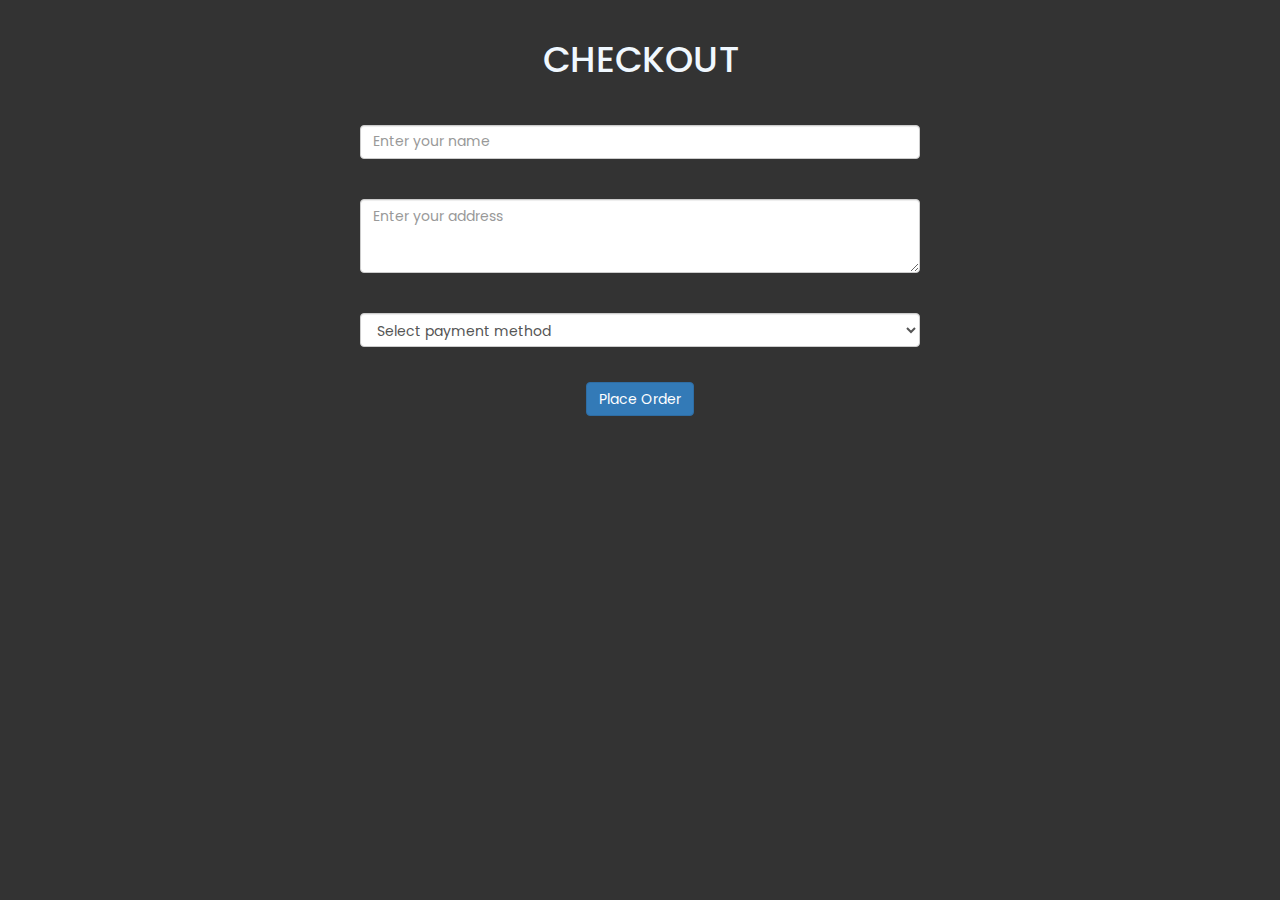
<file: checkout.html>
<!DOCTYPE html>
<html lang="en">

<head>
    <meta charset="UTF-8">
    <meta http-equiv="X-UA-Compatible" content="IE=edge">
    <meta name="viewport" content="width=device-width, initial-scale=1.0">
    <title>Checkout</title>
    <link rel="stylesheet" href="https://maxcdn.bootstrapcdn.com/bootstrap/3.3.7/css/bootstrap.min.css">
    <link rel="stylesheet" href="checkout.css">
</head>

<body>
    <div class="container">
        <h1>CHECKOUT</h1>
        <form id="checkout-form">
            <div class="form-group">
                <label for="name">Name</label>
                <input type="text" class="form-control" id="name" placeholder="Enter your name" required>
            </div>
            <div class="form-group">
                <label for="address">Address</label>
                <textarea class="form-control" id="address" rows="3" placeholder="Enter your address" required></textarea>
            </div>
            <div class="form-group">
                <label for="payment">Payment Method</label>
                <select class="form-control" id="payment" required>
                    <option value="" selected disabled>Select payment method</option>
                    <option value="credit">Credit Card</option>
                    <option value="debit">Debit Card</option>
                    <option value="paypal">PayPal</option>
                </select>
            </div>
            <button type="submit" class="btn btn-primary">Place Order</button>
        </form>
    </div>

    <script src="checkout.js"></script>
</body>

</html>
</file>
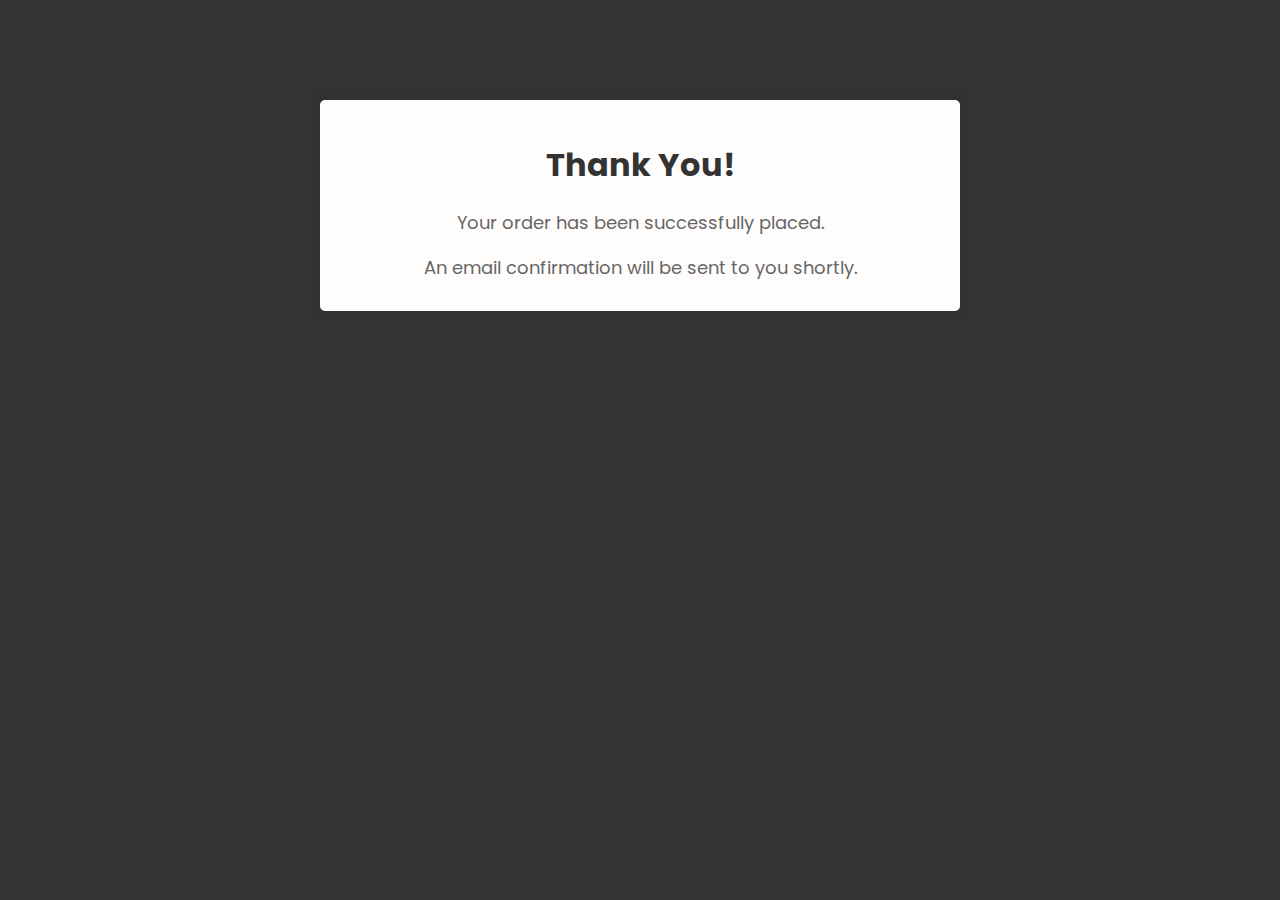
<file: thankyou.html>
<!DOCTYPE html>
<html lang="en">

<head>
  <meta charset="UTF-8">
  <meta http-equiv="X-UA-Compatible" content="IE=edge">
  <meta name="viewport" content="width=device-width, initial-scale=1.0">
  <title>Thank You</title>
  <link rel="stylesheet" href="thankyou.css">
</head>

<body>
  <div class="container">
    <h1>Thank You!</h1>
    <p>Your order has been successfully placed.</p>
    <p>An email confirmation will be sent to you shortly.</p>
  </div>
</body>

</html>
</file>
<file: checkout.css>
@import url('https://fonts.googleapis.com/css2?family=Poppins:wght@300;400;500;600;700&display=swap');

body {
  font-family: 'Poppins', sans-serif;
  background-color: #333;
  text-align: center;
  margin: 0;
  padding: 0;
}


.container {
    max-width: 600px;
    margin: 0 auto;
    padding: 20px;
  }
  
  h1 {
    color: aliceblue;
    text-align: center;
    margin-bottom: 20px;
    font-weight: 500;
    
  }
  
  .form-group label {
    font-weight: bold;
  }
  
  .form-control {
    margin-bottom: 10px;
  }
  
  .btn-primary {
    margin-top: 20px;
  }
</file>
<file: thankyou.css>
@import url('https://fonts.googleapis.com/css2?family=Poppins:wght@300;400;500;600;700&display=swap');

body {
  font-family: 'Poppins', sans-serif;
  background-color: #333;
  text-align: center;
  margin: 0;
  padding: 0;
}

.container {
  max-width: 600px;
  margin: 100px auto;
  padding: 20px;
  background-color: #fffcfc;
  border-radius: 5px;
  box-shadow: 0 0 10px rgba(0, 0, 0, 0.1);
}

h1 {
  color: #333;
  font-size: 32px;
  margin-bottom: 20px;
}

p {
  color: #666;
  font-size: 18px;
  line-height: 1.5;
  margin-bottom: 10px;
}
</file>
